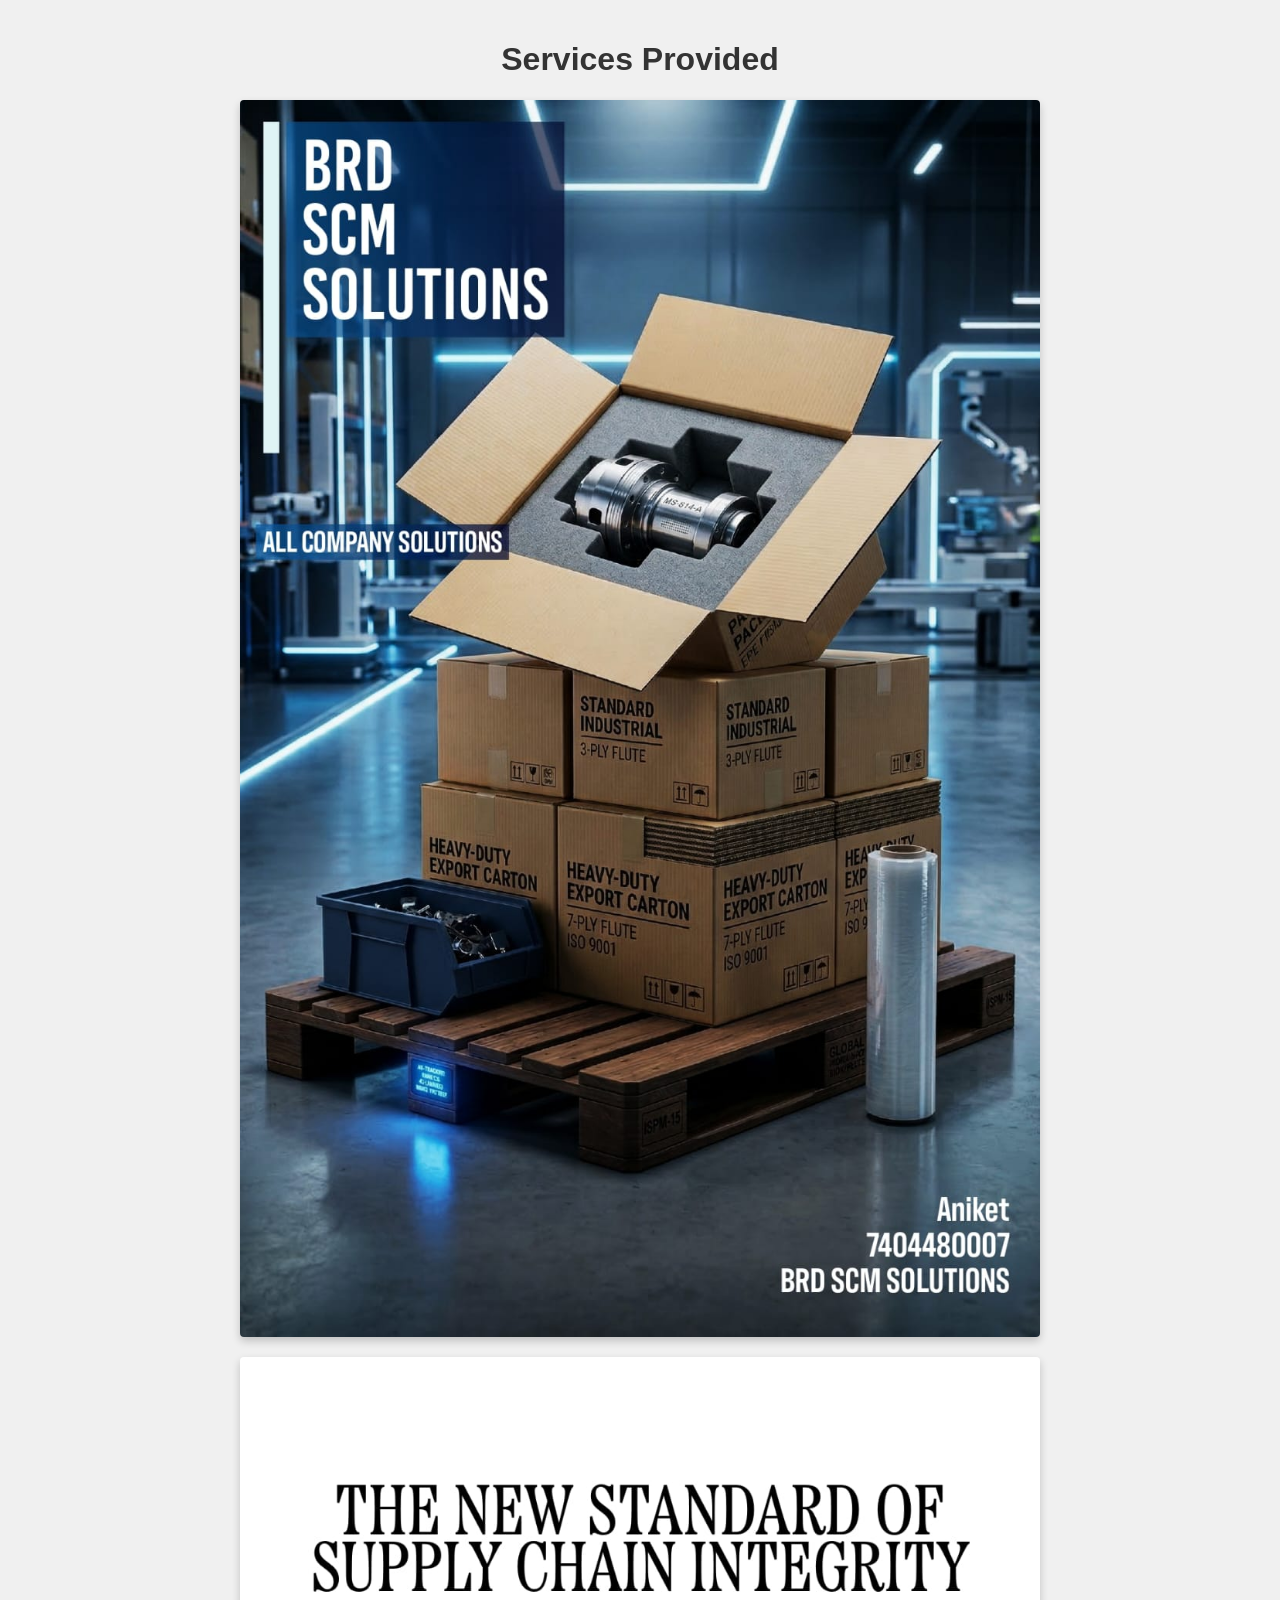
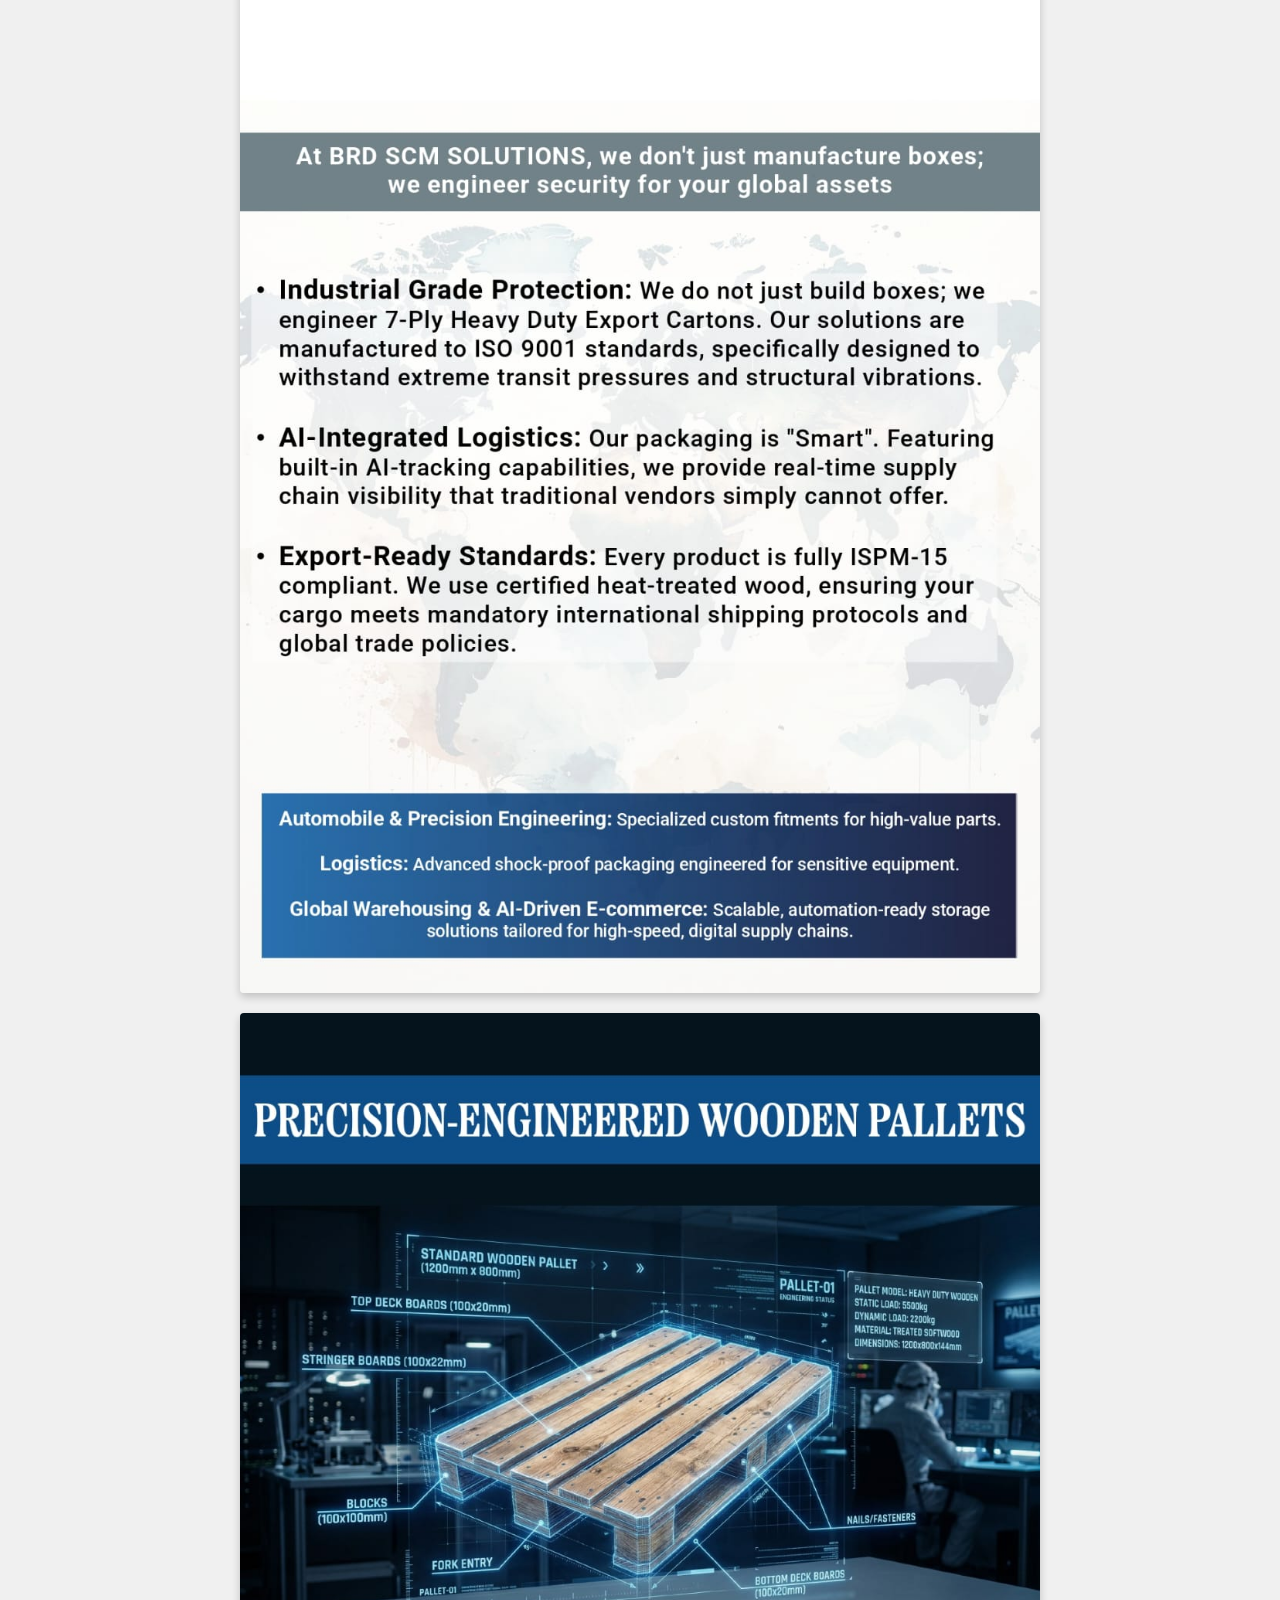
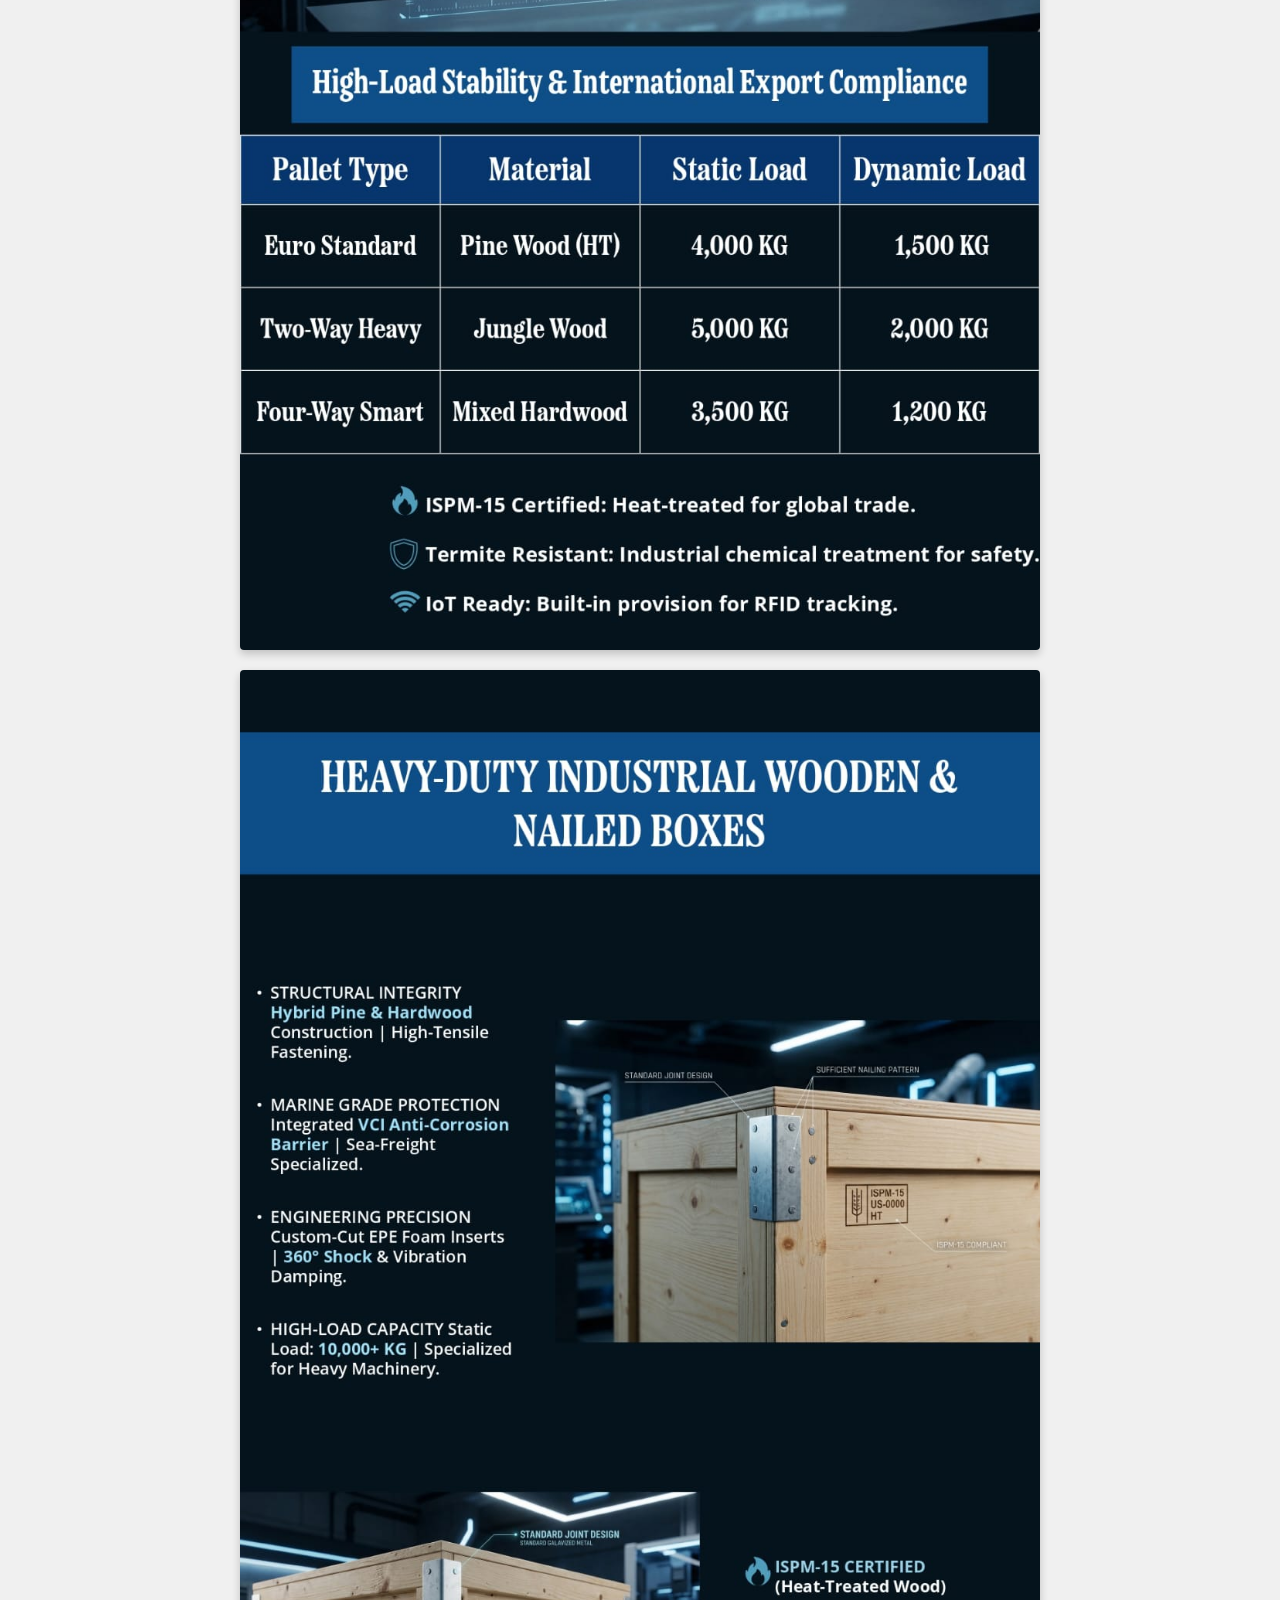
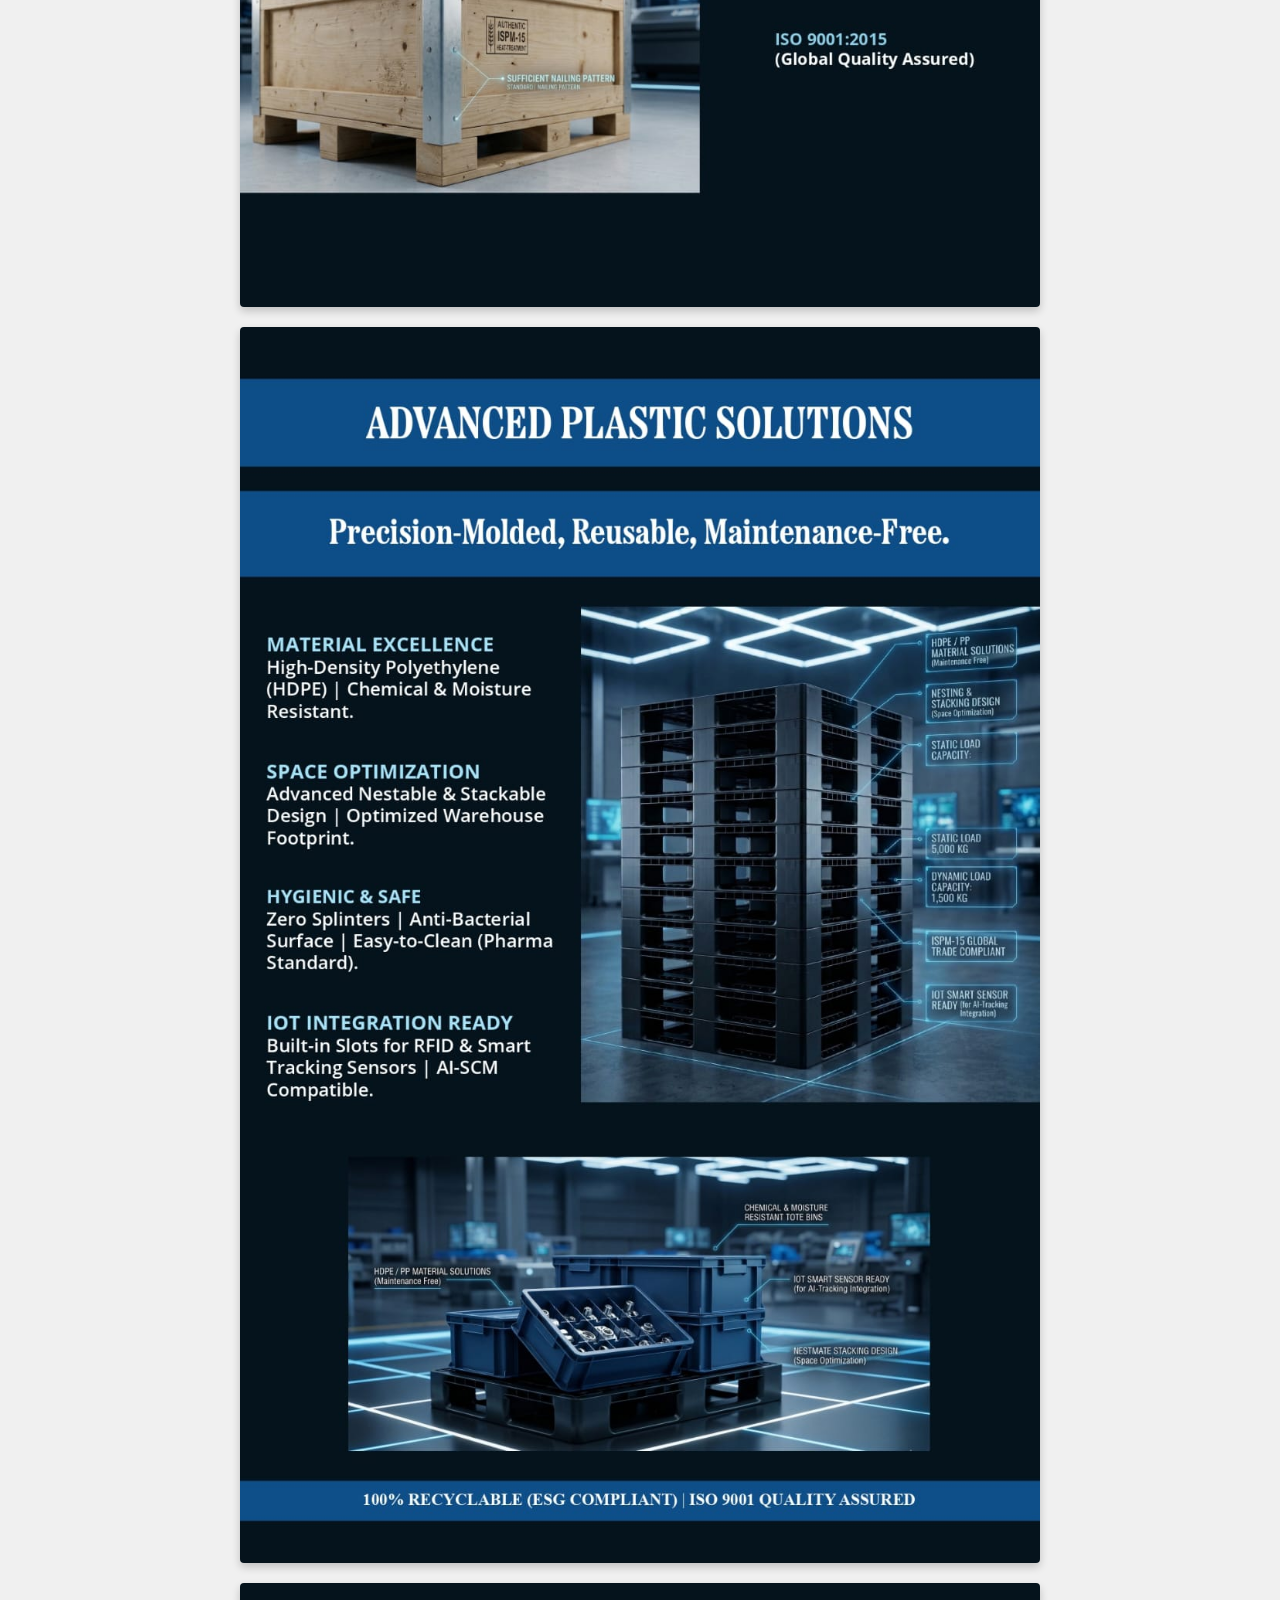
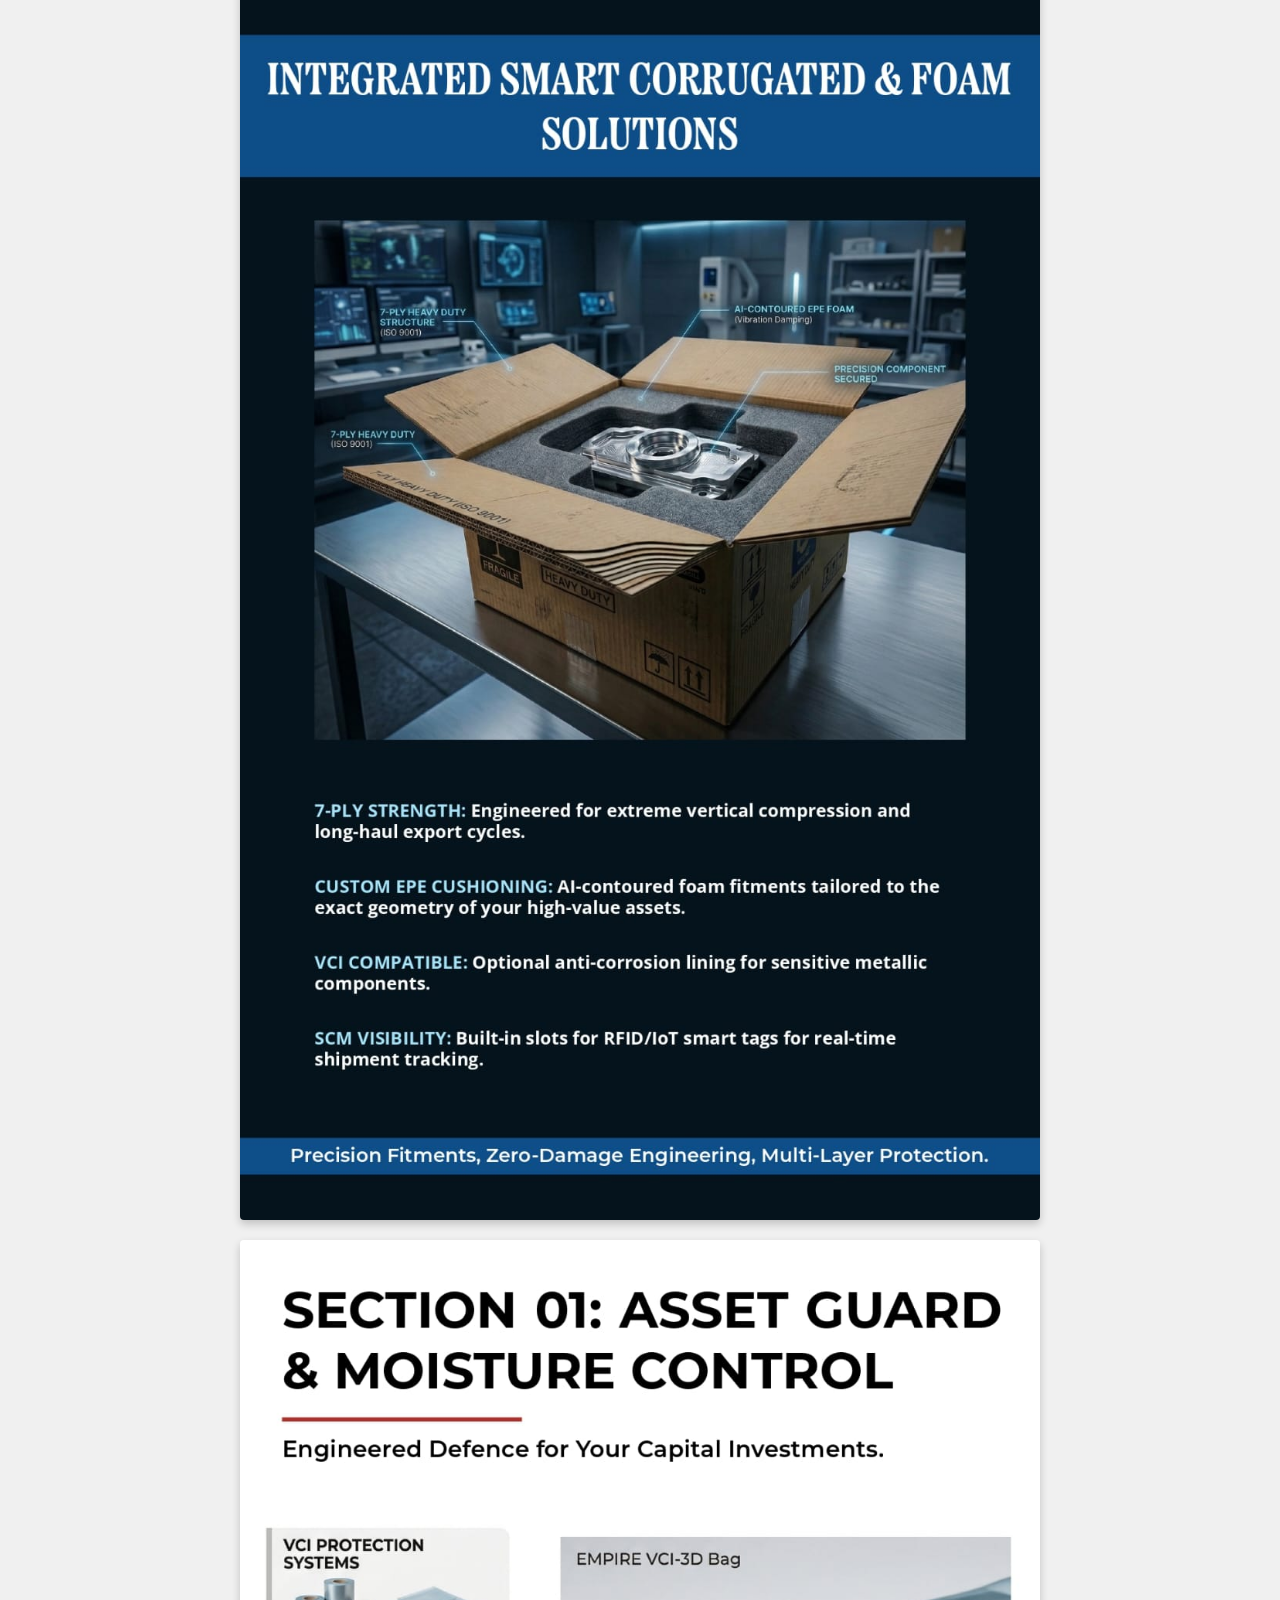
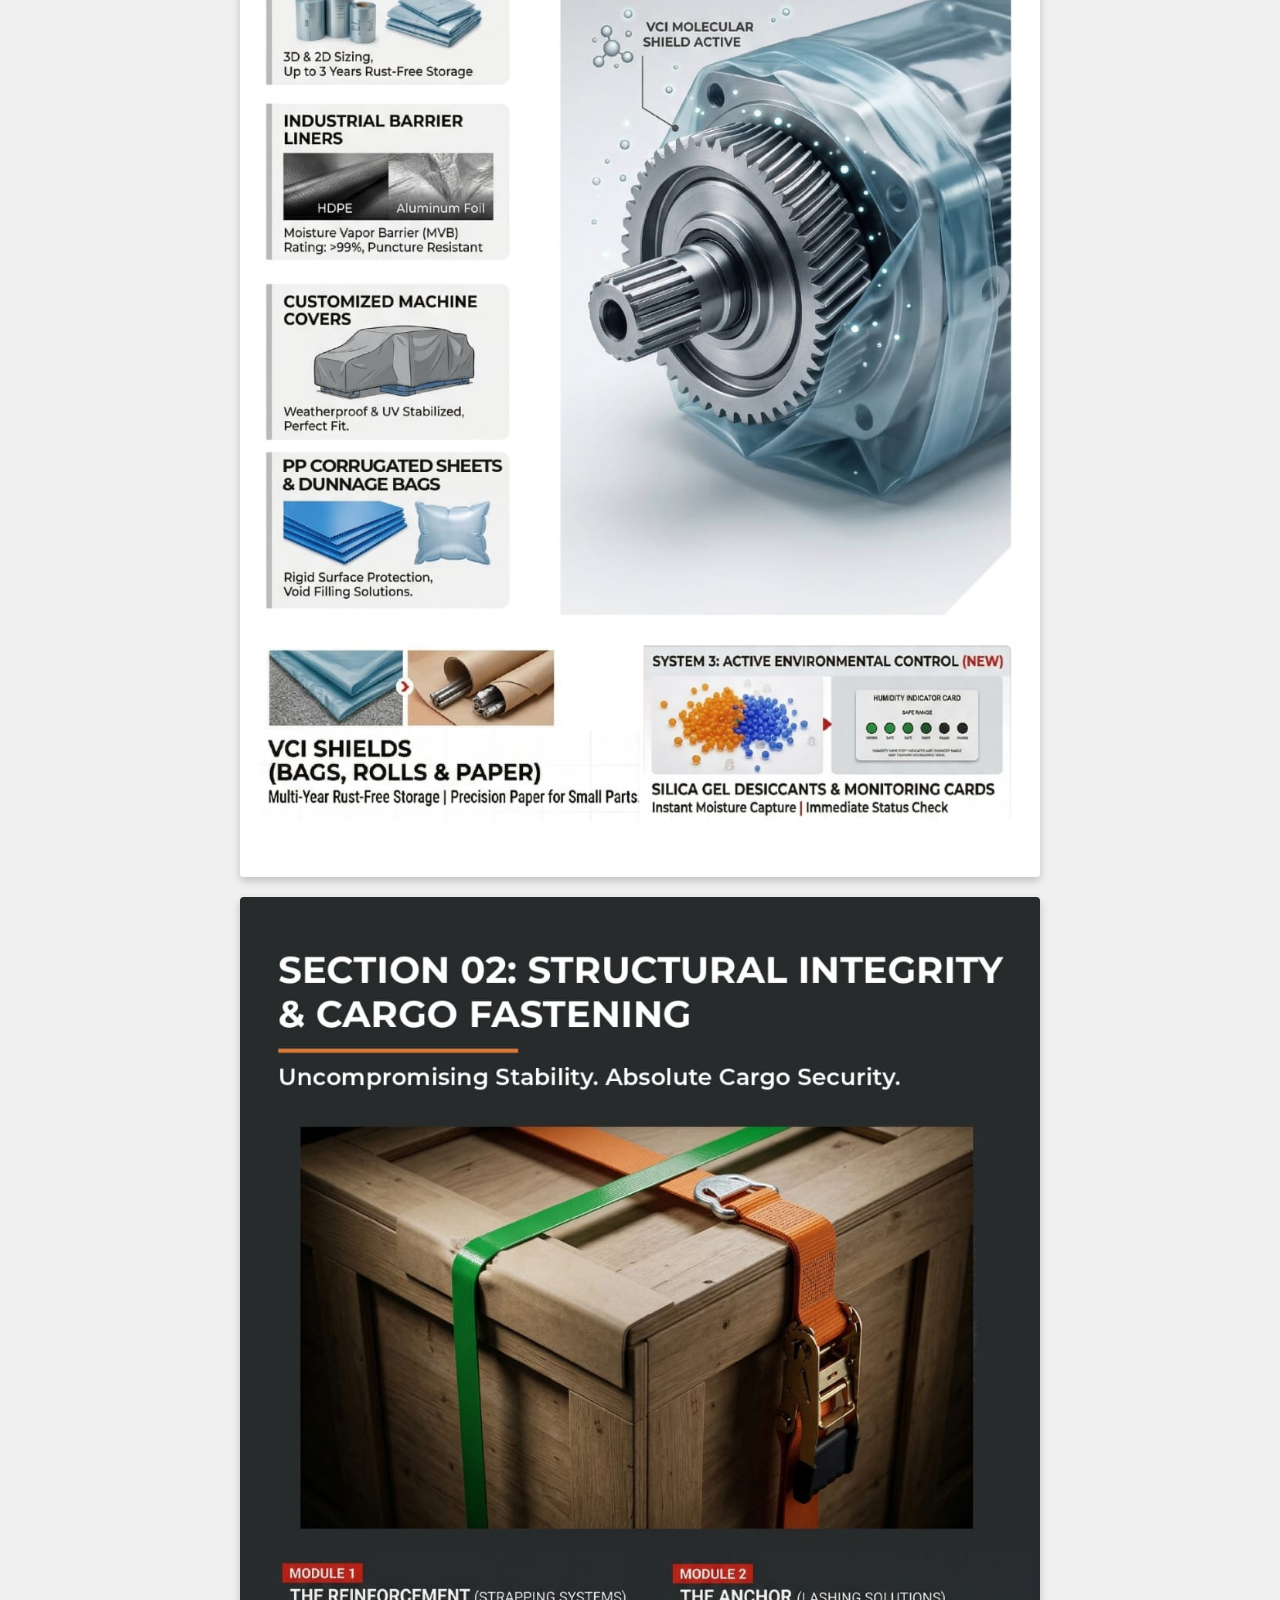
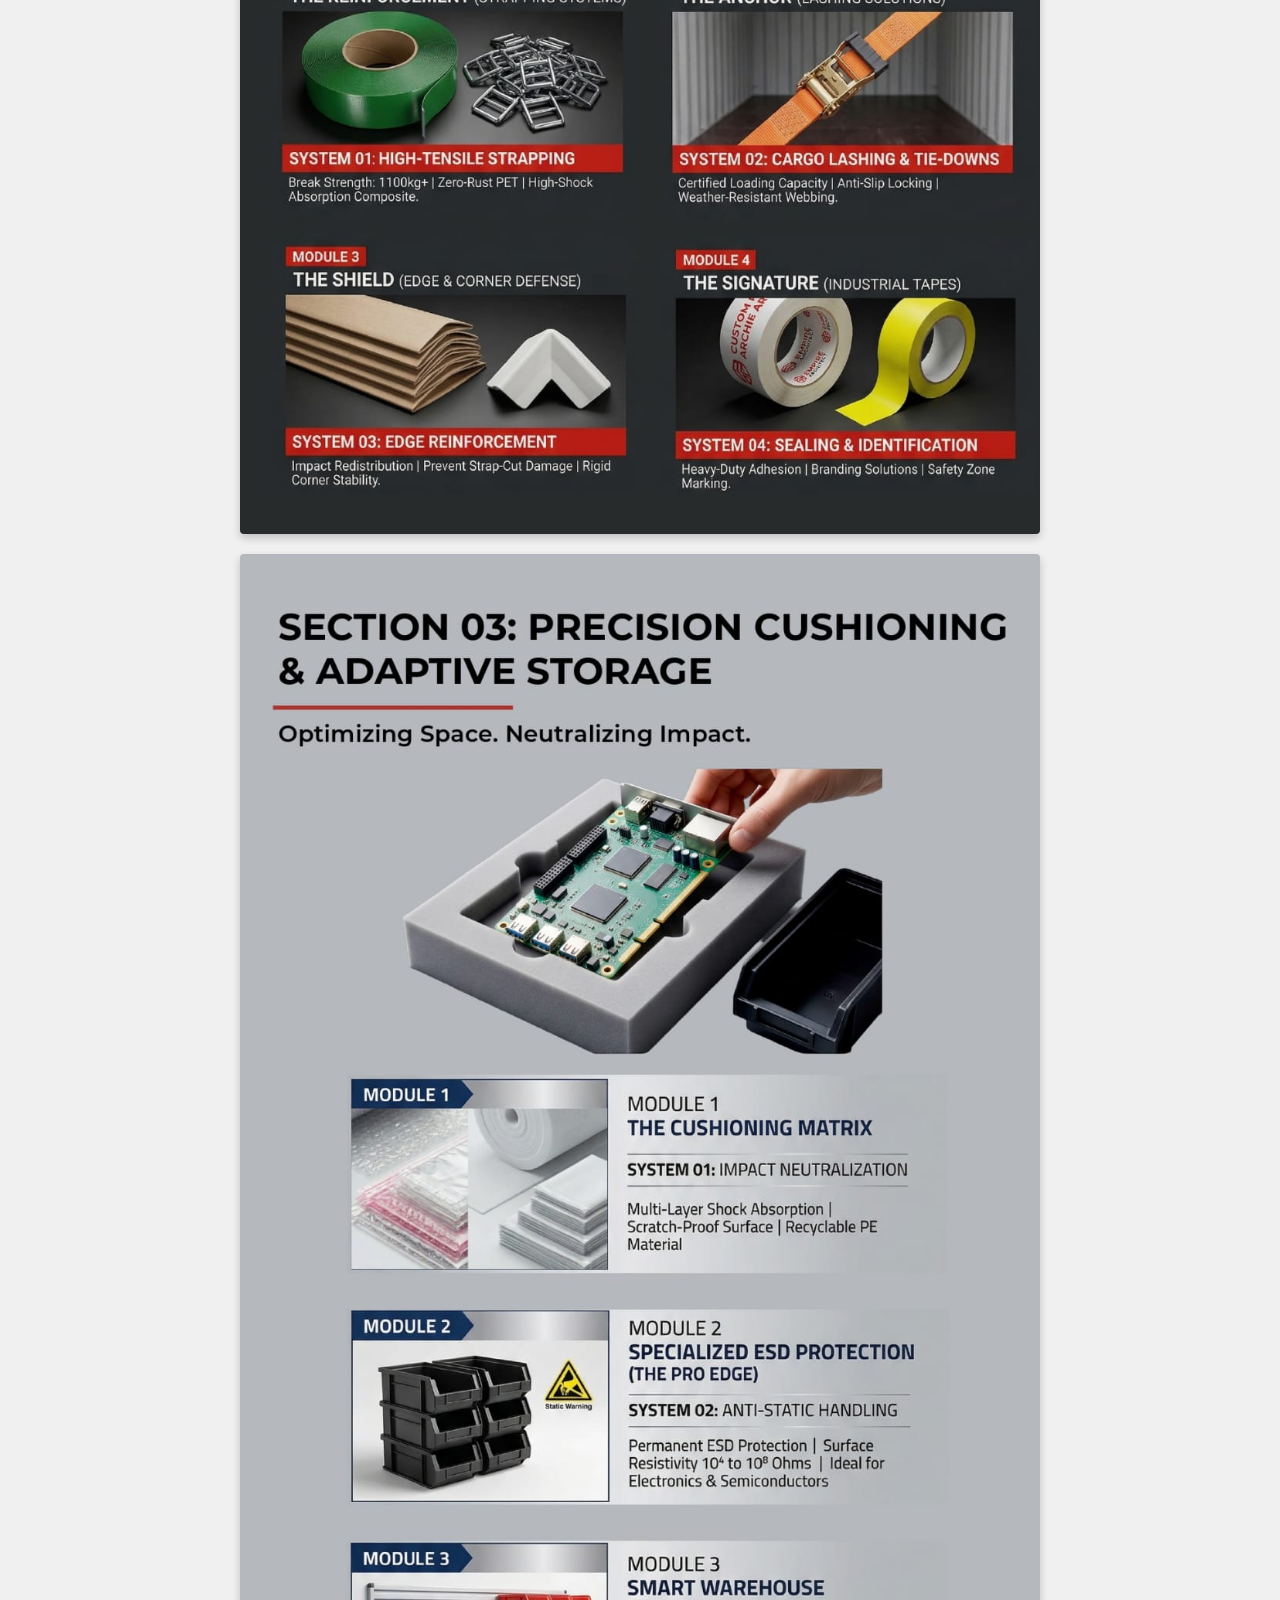
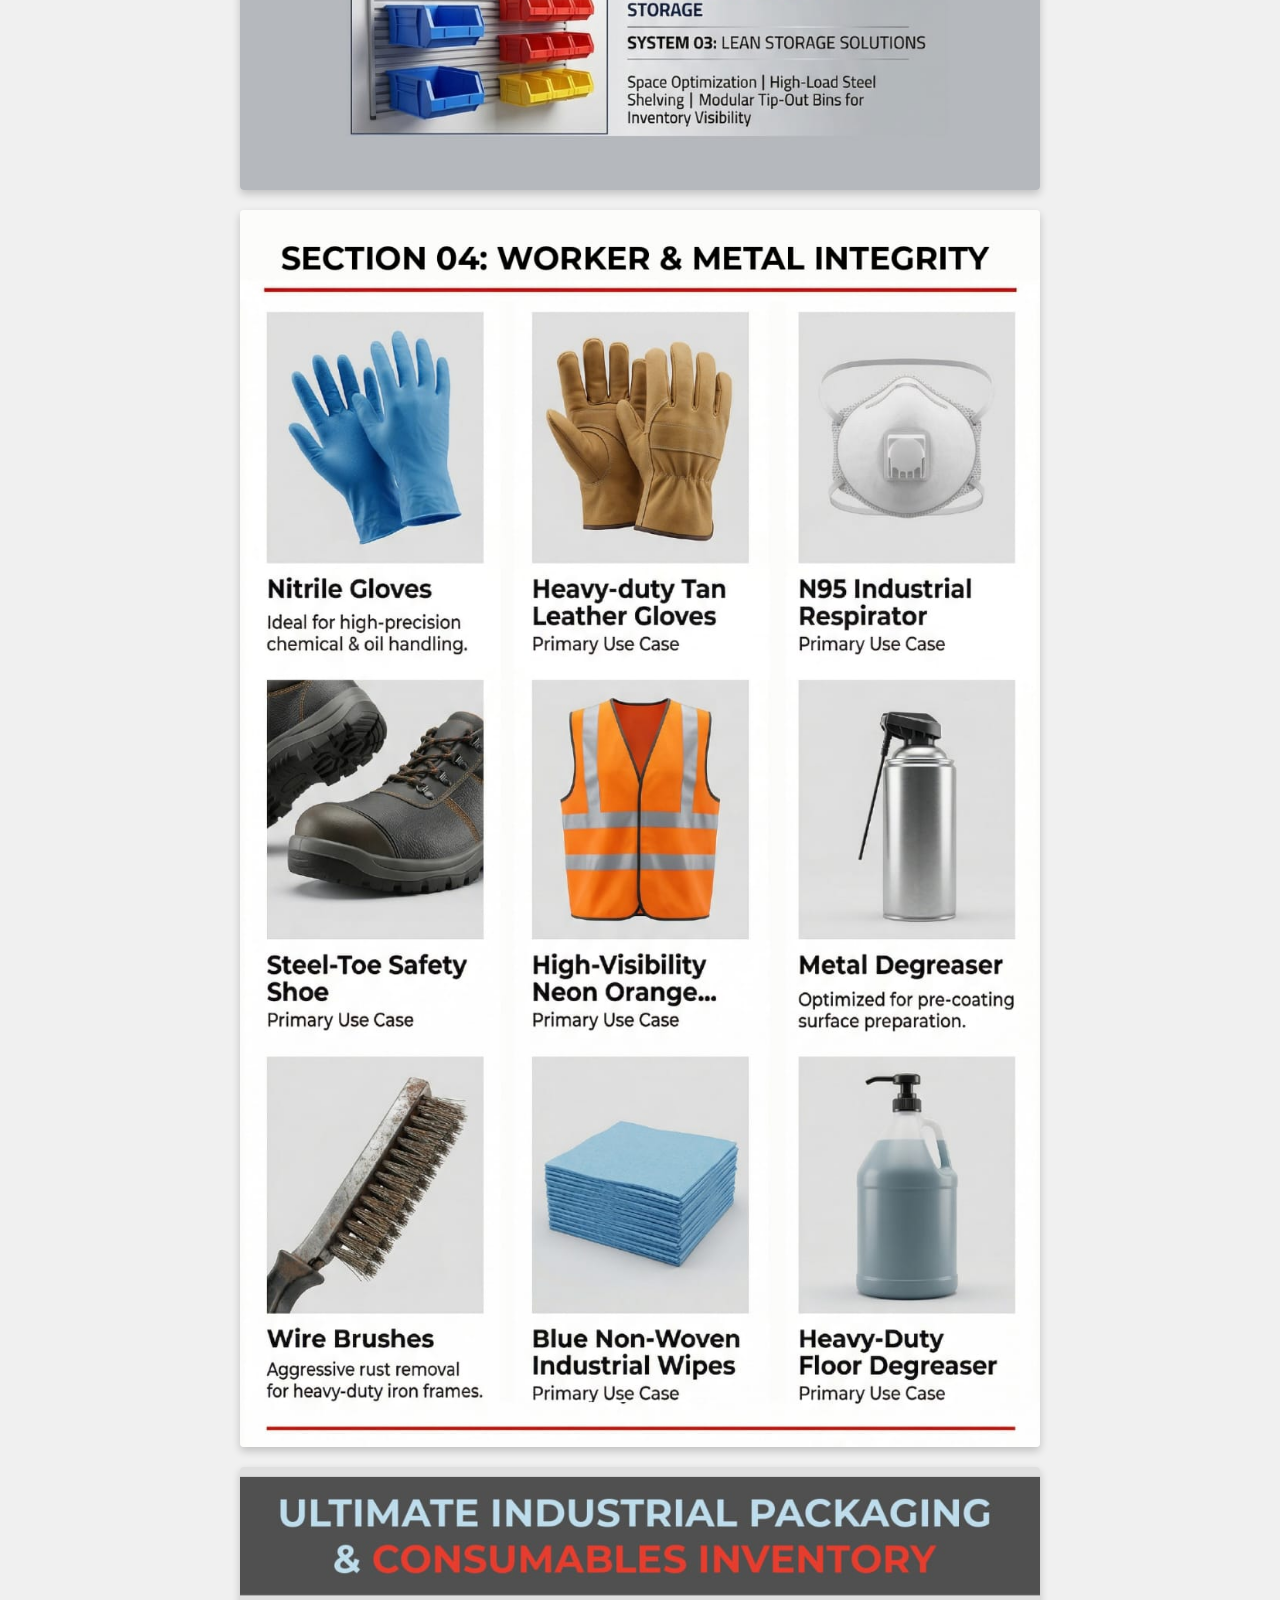
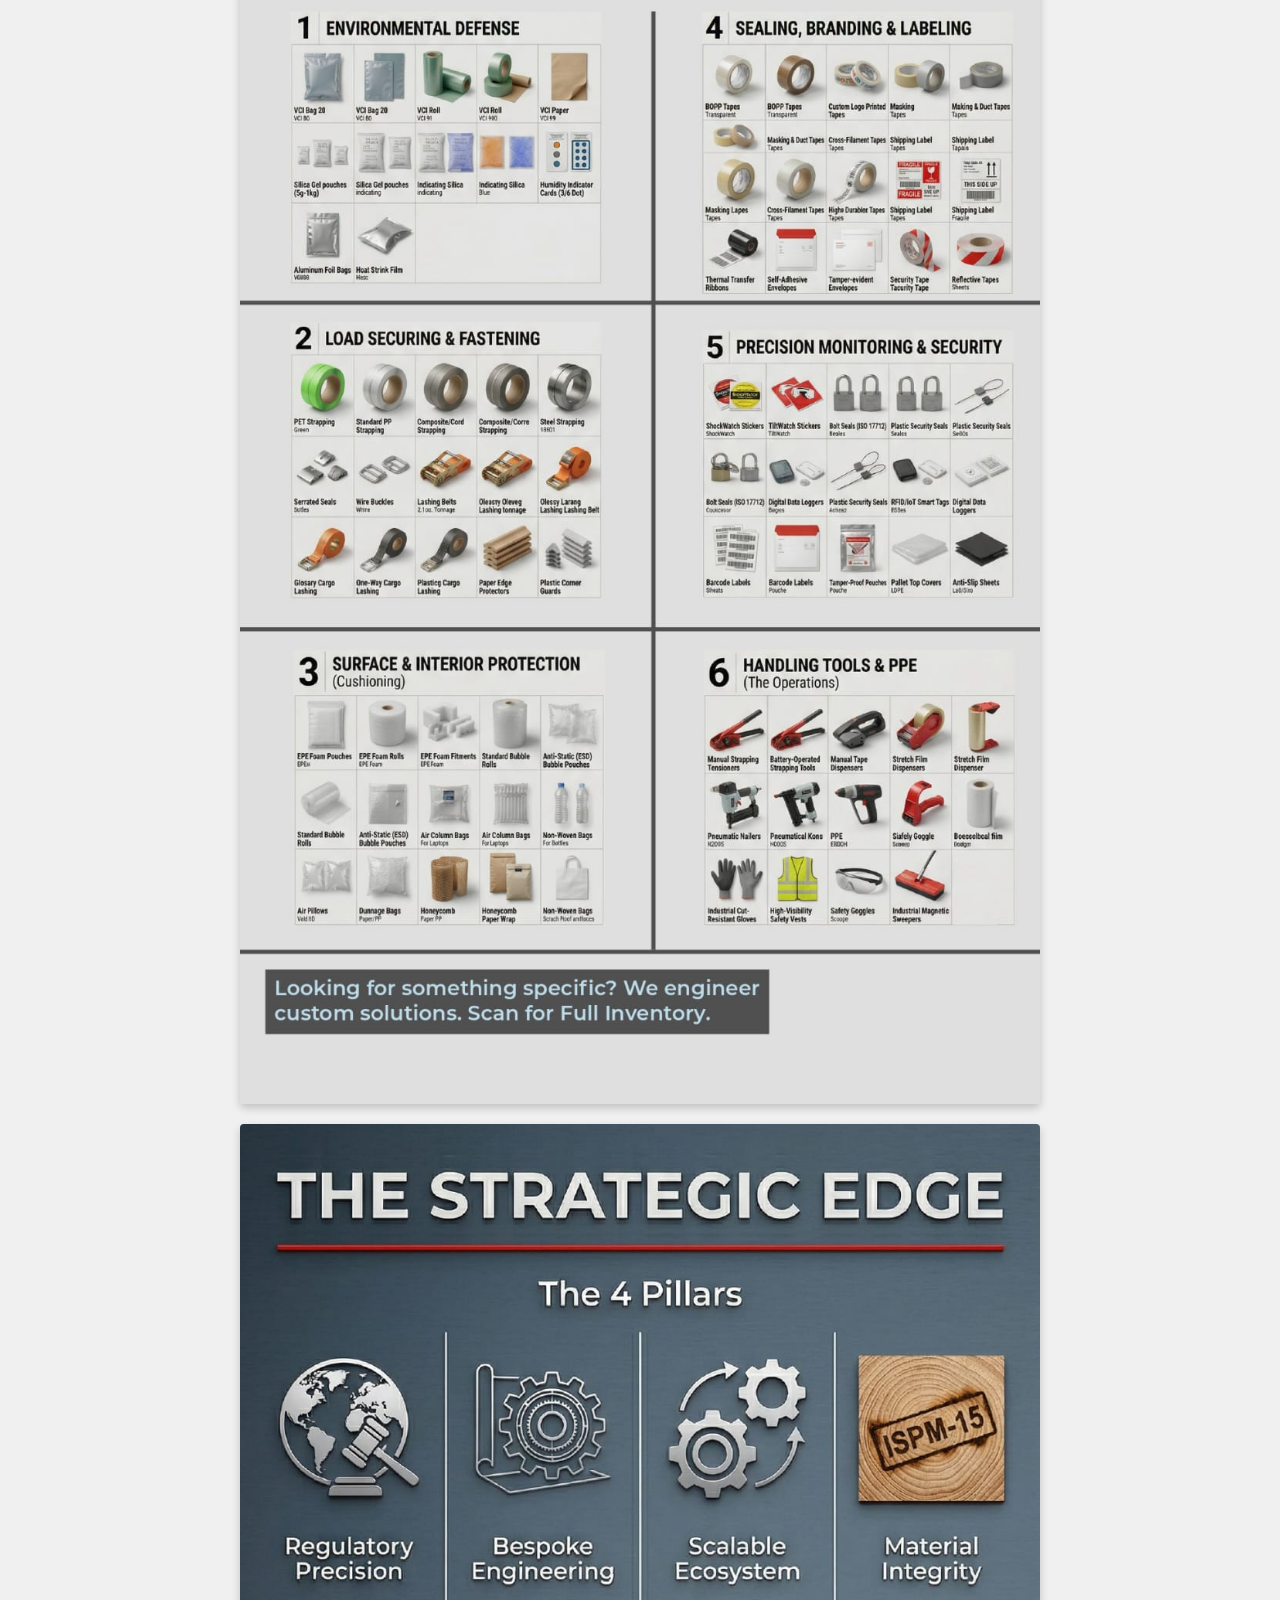
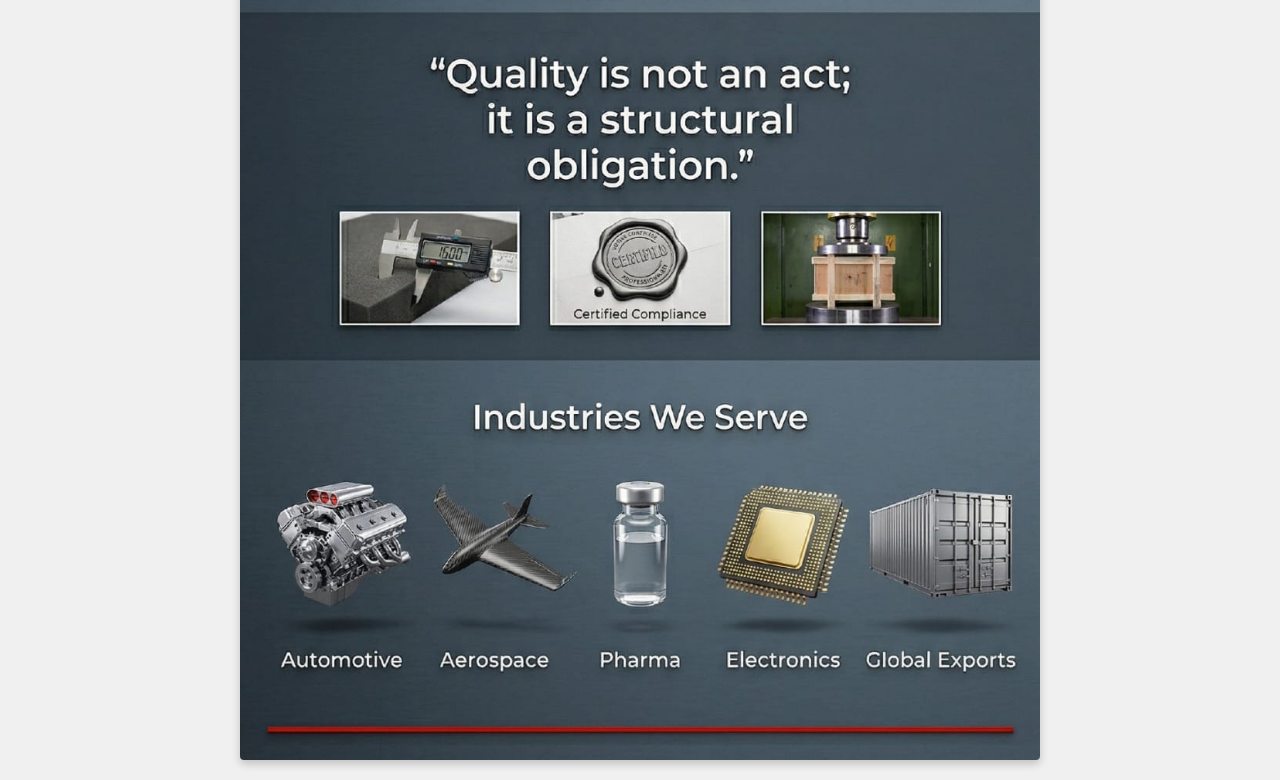
<file: more.html>
<!DOCTYPE html>
<html lang="hi">
<head>
  <meta charset="UTF-8">
  <meta name="viewport" content="width=device-width, initial-scale=1.0">
  <title>Our Services</title>
  <style>
        /* Website ka background color */
        body {
            background-color: #f0f0f0;
            margin: 0;
            padding: 20px;
            display: flex;
            flex-direction: column;
            align-items: center;
            font-family: Arial, sans-serif;
        }

        /* Container jo images ko beech mein rakhega */
        .pdf-container {
            width: 100%;
            max-width: 800px; /* Ek standard page ki width */
            display: flex;
            flex-direction: column;
            gap: 20px; /* Images ke beech ka gap */
        }

        /* Har image ki styling */
        .pdf-container img {
            width: 100%;
            height: auto;
            box-shadow: 0 4px 8px rgba(0,0,0,0.2); /* Shadow se 'Paper' wala look aayega */
            border-radius: 4px;
        }

        h1 {
            color: #333;
        }
    </style>
</head>
<body>

<h1>Services Provided</h1>

<div class="pdf-container">
  <img src="aniImage1.jpg.jpeg" alt="Page 1">
  <img src="aniImage2.jpg.jpeg" alt="Page 2">
  <img src="aniImage3.jpg.jpeg" alt="Page 3">
  <img src="aniImage4.jpg.jpeg" alt="Page 4">
  <img src="aniImage5.jpg.jpeg" alt="Page 5">
  <img src="aniImage6.jpg.jpeg" alt="Page 6">
  <img src="aniImage7.jpg.jpeg" alt="Page 7">
  <img src="aniImage8.jpg.jpeg" alt="Page 8">
  <img src="aniImage9.jpg.jpeg" alt="Page 9">
  <img src="aniImage10.jpg.jpeg" alt="Page 10">
  <img src="aniImage11.jpg.jpeg" alt="Page 11">
  <img src="aniImage12.jpg.jpeg" alt="Page 12">



</div>

</body>
</html>
</file>
